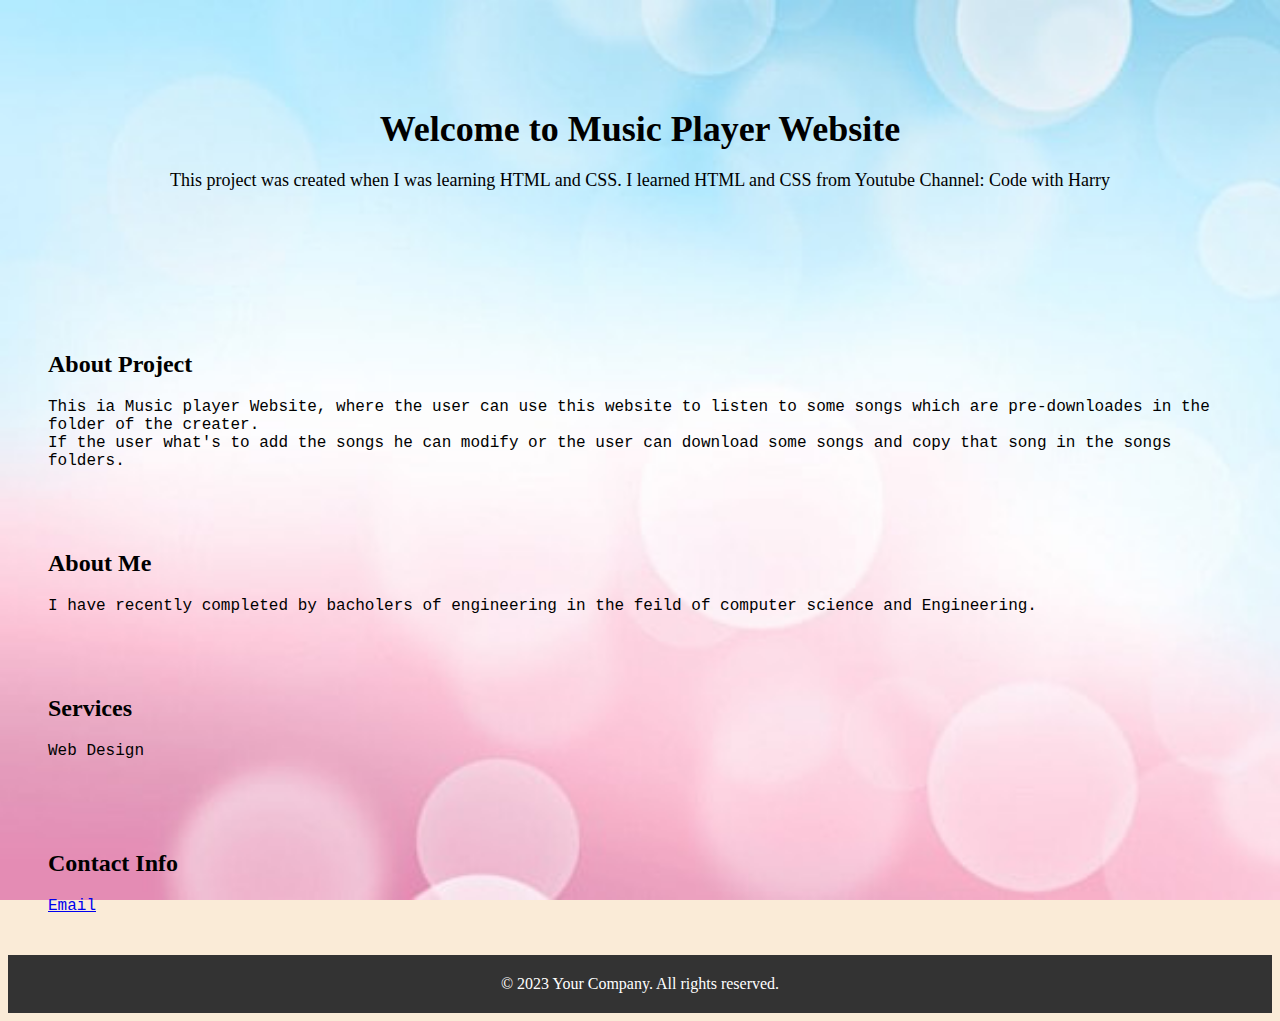
<file: index.html>
<!DOCTYPE html>
<html>
<head>
  <title>Home Page</title>
  <link rel="stylesheet" type="text/css" href="style2.css">
</head>
<body>
  <section id="hero">
    <h1>Welcome to Music Player Website</h1>
    <p>This project was created when I was learning HTML and CSS. I learned HTML and CSS from Youtube Channel: Code with Harry</p>
  </section>

  <section id="abtproject">
    <h2>About Project</h2>
    <p>This ia Music player Website, where the user can use this website to listen to some songs which are pre-downloades in the folder of the creater.<br>
    If the user what's to add the songs he can modify or the user can download some songs and copy that song in the songs folders.</p>
  </section>

  <section id="about">
    <h2>About Me</h2>
    <p>I have recently completed by bacholers of engineering in the feild of computer science and Engineering. </p>
  </section>

  <section id="services">
    <h2>Services</h2>
    <ul>
      <li>Web Design</li>
    </ul>
  </section>

  <section id="Contact">
    <h2>Contact Info</h2>
    <p><a href="mailto:prajwalyadavraj@gmail.com">Email</a></p>
  </section>

  <footer>
    <p>&copy; 2023 Your Company. All rights reserved.</p>
  </footer>
</body>
</html>
</file>
<file: style2.css>
/* Reset some default styles */
body {
   
    background-color: antiquewhite;
    background-image: url('indeximg.jpg');
    background-repeat: no-repeat;
    background-attachment: fixed;  
    background-size: cover;
    
    
  }

  h1, h2, p, ul, li {
    margin: 0;
    padding: 0;
  }
  
  /* Global styles */


  
  /*body {
    min-height: 72vh;
    background-color: black;
    color: white;
   font-family: 'Varela Round', sans-serif;
   display: flex;
   margin: 25px auto;
   width: 100%;
   border-radius: 12px;
   padding: 34px;
  
  }*/
  
  /* Header styles */
  header {
   /* background-color: #333;*/
    padding: 10px 0;
  }
  
  nav ul {
    list-style-type: none;
    text-align: center;
  }
  
  nav ul li {
    display: inline-block;
  }
  
  nav ul li a {
    text-decoration: none;
    /*color: #fff;*/
    padding: 10px 20px;
  }
  
  nav ul li a:hover {
    background-color: #555;
  }
  
  /* Hero section styles */
  #hero {
    text-align: center;
    padding: 100px 0;
     /*background-color: #f9f9f9;*/
  }
  
  #hero h1 {
    font-size: 36px;
    margin-bottom: 20px;
  }
  
  #hero p {
    font-size: 18px;
    margin-bottom: 20px;
  }
  
  .btn {
    display: inline-block;
    padding: 10px 20px;
    background-color: #333;
    /*color: #fff;*/
    text-decoration: none;
  }

  #abtproject {
        padding: 40px;
  }

  #abtproject h2 {
    font-size: 24px;
    margin-bottom: 20px;
  }

  #abtproject p{
    font-family: "Lucida Console", "Courier New", monospace;
  }
  
  /* About section styles */
  #about {
   /* background-color: #fff;*/
    padding: 40px;
  }
  
  #about h2 {
    font-size: 24px;
    margin-bottom: 20px;
  }

  #about p{
    font-family: "Lucida Console", "Courier New", monospace;
  }
  
  /* Services section styles */
  #services {
     /*background-color: #f9f9f9;*/
    padding: 40px;
  }
  
  #services h2 {
    font-size: 24px;
    margin-bottom: 20px;
  }
  
  #services ul {
    list-style-type: none;
  }
  
  #services li {
    margin-bottom: 10px;
    font-family: "Lucida Console", "Courier New", monospace;
  }

  #Contact {
     /*background-color: #f9f9f9;*/
    padding: 40px;
  }

  #Contact h2 {
    font-size: 24px;
    margin-bottom: 20px;
  }

  #Contact p {
    font-family: "Lucida Console", "Courier New", monospace;
  }
  
  /* Footer styles */
  footer {
    background-color: #333;
    padding: 20px;
    text-align: center;
    color: #fff;
  }
</file>
